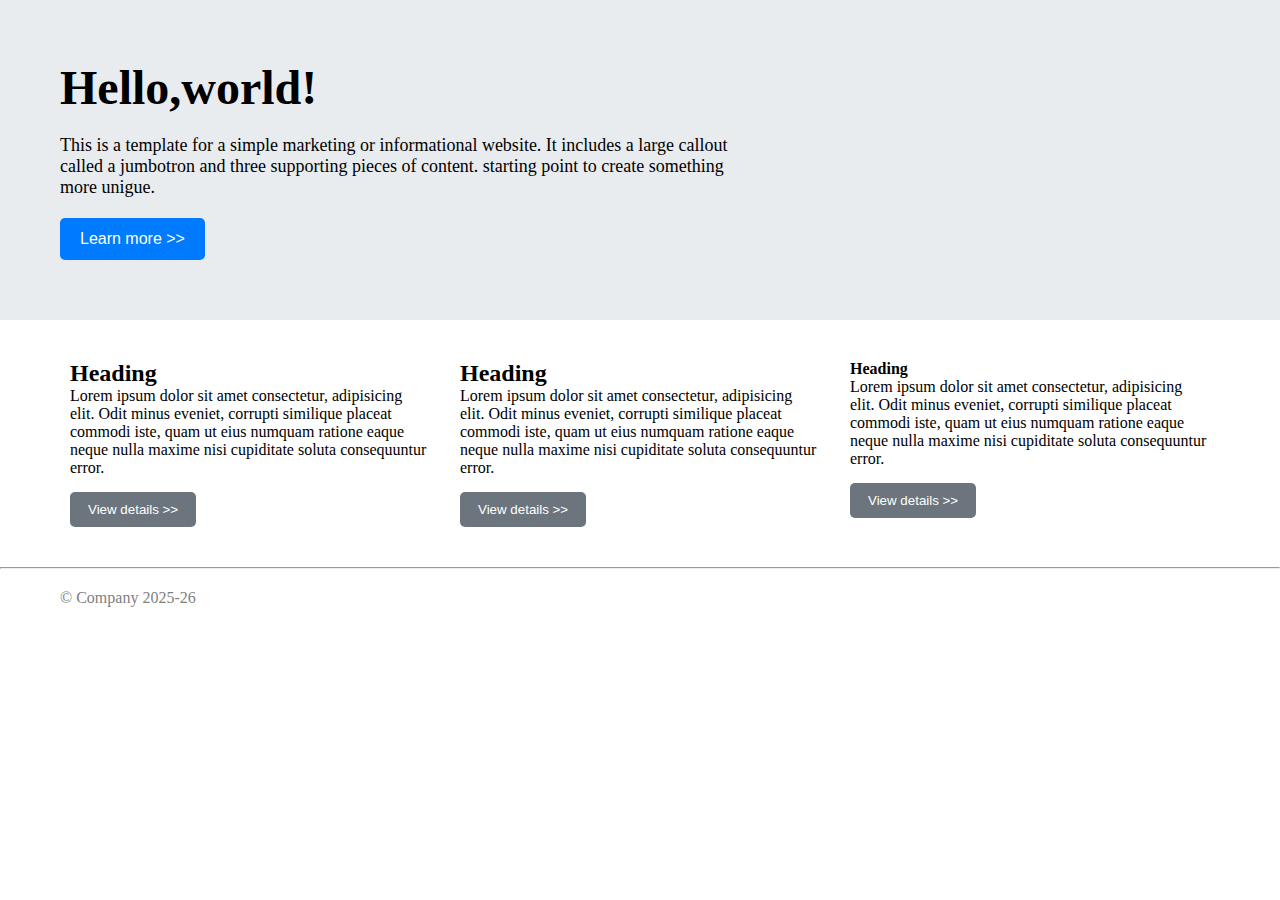
<file: Week_06/Assignment_01/index.html>
<!DOCTYPE html>
<html lang="en">
<head>
    <meta charset="UTF-8">
    <meta name="viewport" content="width=device-width, initial-scale=1.0">
    <title>Document</title>
    <link rel="stylesheet" href="style.css">
</head>
<body>
    <div class="c1">
    <h1>Hello,world!</h1>
    <p>This is a template for a simple marketing or informational website. It includes a large callout called a jumbotron and three supporting pieces of content.
    starting point to create something more unigue. </p>
    <button class="btn0">Learn more >></button>
    </div>
    <div class="row">
        <section class="c2">
            <h2>Heading</h2>
            <p>Lorem ipsum dolor sit amet consectetur, adipisicing elit. Odit minus eveniet, corrupti similique placeat commodi iste, quam ut eius numquam ratione eaque neque nulla maxime nisi cupiditate soluta consequuntur error.</p>
            <button class="btn">View details >></button>
        </section>
        <section class="c2">
            <h2>Heading</h2>
            <p>Lorem ipsum dolor sit amet consectetur, adipisicing elit. Odit minus eveniet, corrupti similique placeat commodi iste, quam ut eius numquam ratione eaque neque nulla maxime nisi cupiditate soluta consequuntur error.</p>
            <button class="btn">View details >></button>
        </section>
        <section class="c2">
            <h4>Heading</h4>
            <p>Lorem ipsum dolor sit amet consectetur, adipisicing elit. Odit minus eveniet, corrupti similique placeat commodi iste, quam ut eius numquam ratione eaque neque nulla maxime nisi cupiditate soluta consequuntur error.</p>
            <button class="btn">View details >></button>
        </section>
    </div>
    <hr>
    <div class="footer">
        <footer>
        <p> &copy; Company 2025-26</p>
        </footer>
    </div>
    </body>
</html>
</file>
<file: Week_06/Assignment_01/style.css>
* {
    margin: 0;
    padding: 0;
    box-sizing: border-box;
}

.c1 {
    background-color: #e9ecef;
    padding: 60px;
}

.c1 h1 {
    font-size: 48px;
    margin-bottom: 20px;
}

.c1 p {
    font-size: 18px;
    margin-bottom: 20px;
    max-width: 700px;
}

.btn0 {
    background-color: #007bff;
    color: white;
    padding: 12px 20px;
    border: none;
    border-radius: 5px;
    font-size: 16px;
}

.row {
    display: flex;
    justify-content: space-evenly;
    padding: 40px;
}

.c2 {
    width: 30%;
}

.btn {
    background-color: #6c757d;
    color: white;
    padding: 10px 18px;
    border: none;
    border-radius: 5px;
    margin-top: 15px;
}

.footer {
    padding: 20px 60px;
    color: gray;
}
</file>
